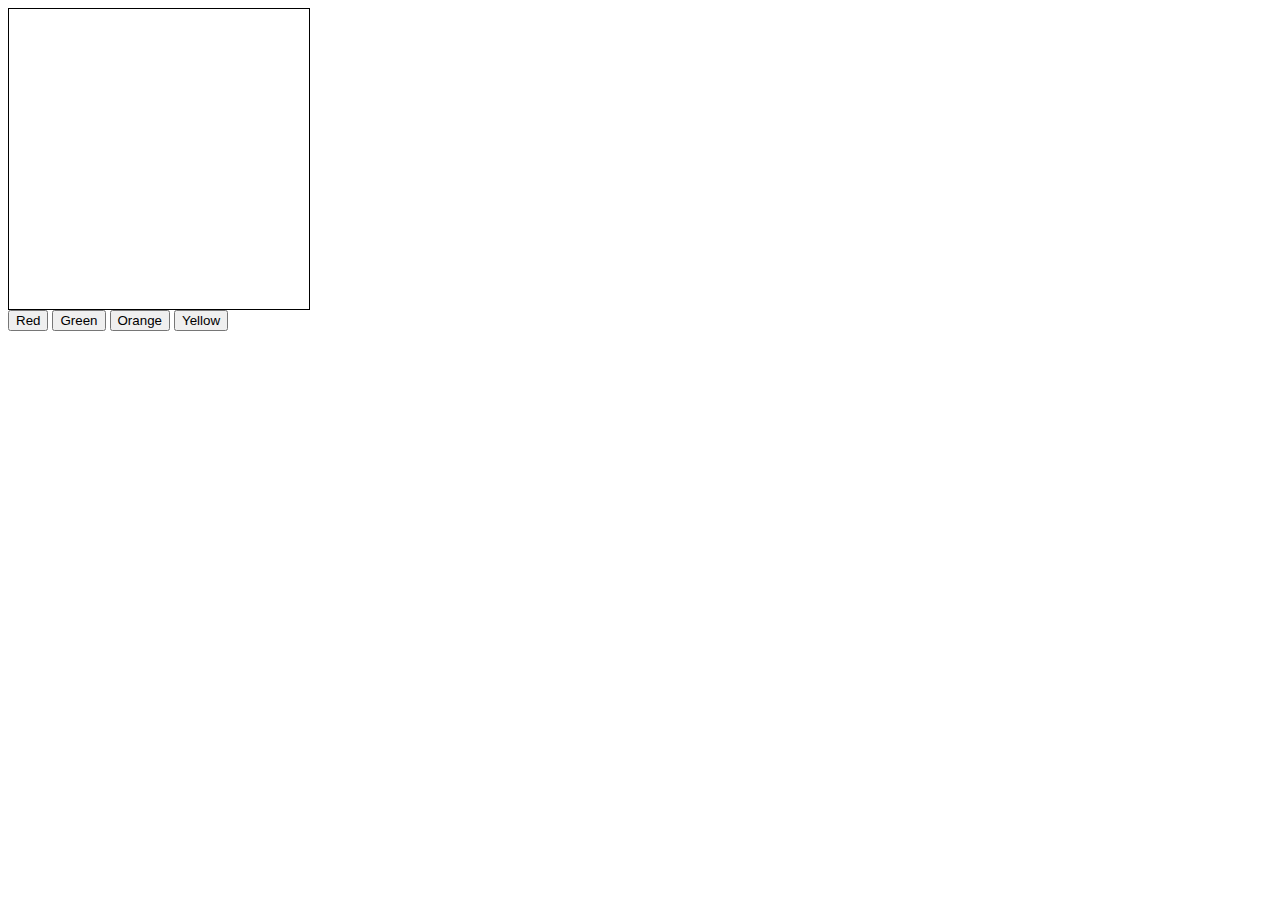
<file: Claysys Day 3/JS Concepts/Demo.html>
<!DOCTYPE html>
<html lang="en">
<head>
    <meta charset="UTF-8">
    <meta http-equiv="X-UA-Compatible" content="IE=edge">
    <meta name="viewport" content="width=device-width, initial-scale=1.0">
    <title>Document</title>
    <style>
        #screen{
            width:300px;
            height:300px;
            border:solid 1px;
        }
    </style>
</head>
<body>
    <div id="screen">

    </div>
    <button onclick="color('red')">Red</button>
    <button  onclick="color('green')">Green</button>
    <button  onclick="color('orange')">Orange</button>
    <button  onclick="color('yellow')">Yellow</button>

    <script>
        function color(col)
        {
            document.getElementById("screen").style.background=col
        }
    </script>
</body>
</html>
</file>
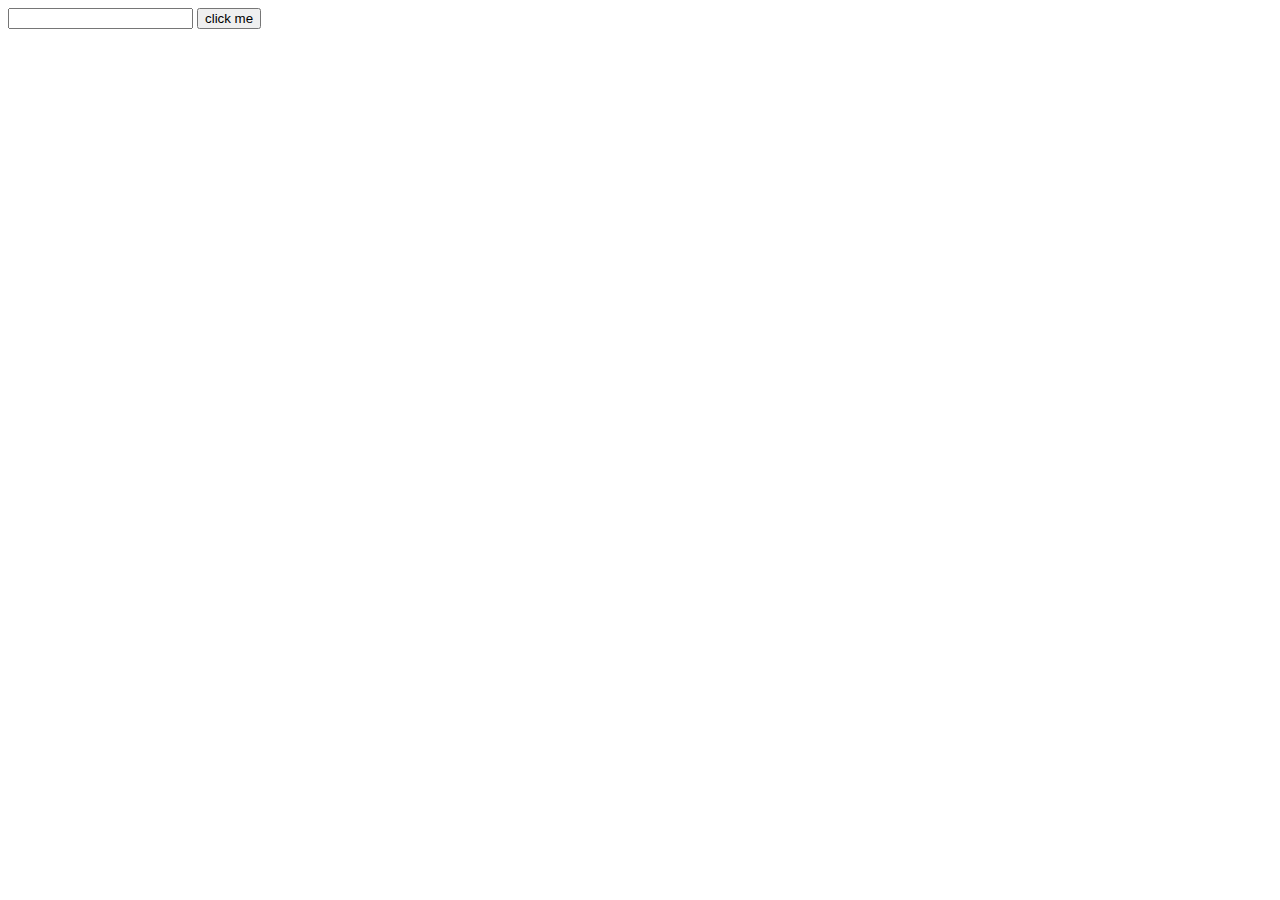
<file: Claysys Day 3/JS Concepts/Demo1.html>
<!DOCTYPE html>
<html lang="en">
<head>
    <meta charset="UTF-8">
    <meta http-equiv="X-UA-Compatible" content="IE=edge">
    <meta name="viewport" content="width=device-width, initial-scale=1.0">
    <title>Document</title>
</head>
<body>
    <input type="text" id="inp">
    <button onclick="display()">click me</button>
    <h1 id="display-head"></h1>

    <script>
        function display()
        {
            var text=document.getElementById("inp").value
            document.getElementById("display-head").innerHTML=text

            if(text=="Barcelona"){
                alert("More Than A Club")
            }
            else if( text=="Messi"){
                alert("GOAT")
            }
            
        }   
     </script>
</body>
</html>
</file>
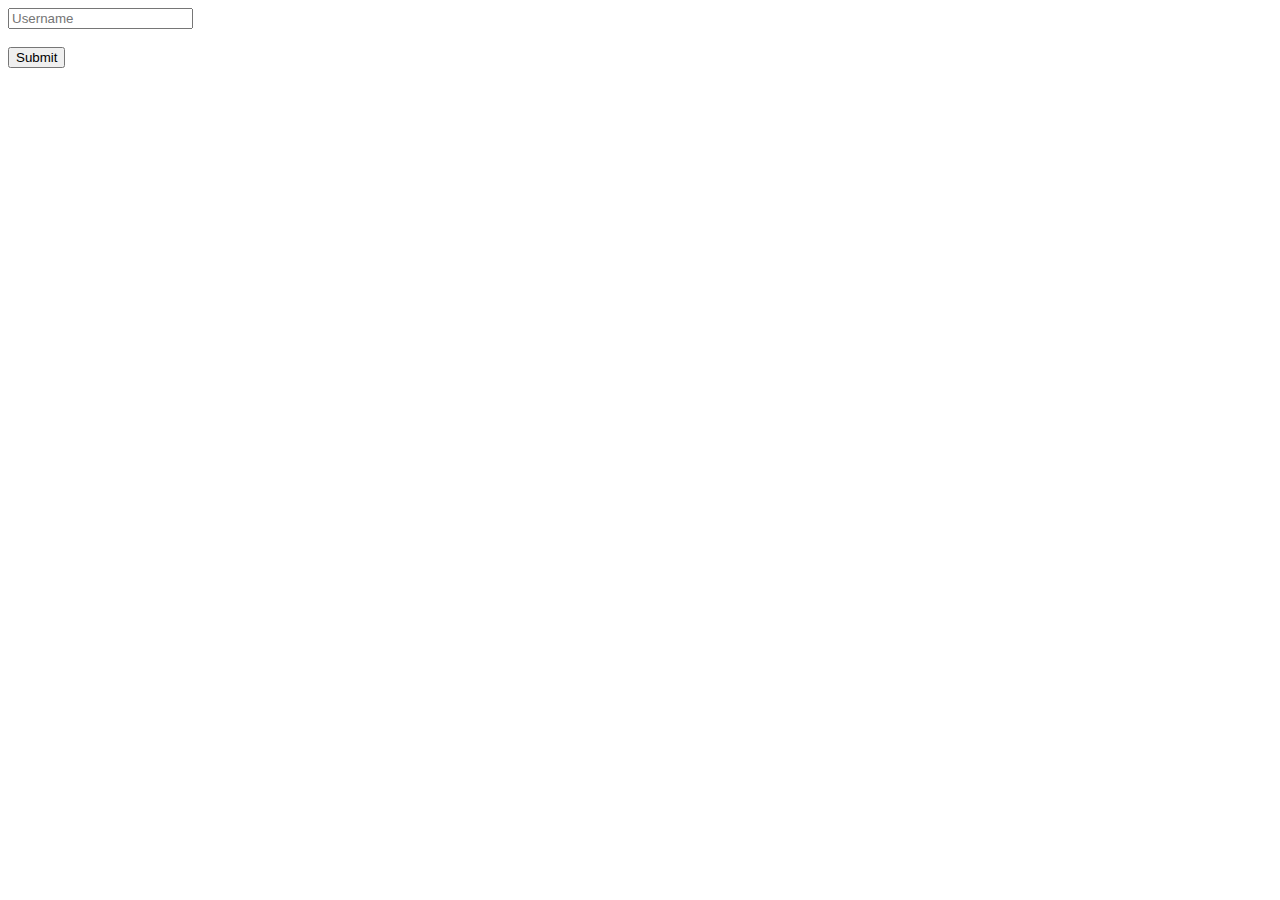
<file: Claysys Day 3/JS Concepts/RegEx.html>
<!DOCTYPE html>
<html lang="en">
<head>
    <meta charset="UTF-8">
    <meta name="viewport" content="width=device-width, initial-scale=1.0">
    <title>Document</title>
    <script type="text/javascript">
        /*
        Regular expressiins are used to perform powerful pattern-matching and
        search-and-replace functions on text.

        */
       function validate()
       {
        var username =document.getElementById("uname").value;
        var regex=/E00/;
        if(regex.test(username)){
            alert("Valid username")
        }
        else{
            alert("Invalid Username")
        }
       }
    </script>
</head>
<body>
    <form>
        <input id="uname" placeholder="Username" type="text"/><br>
        <label id="Ibluser" style="color:Red;visibility:hidden;">Invalid Username</label>
        <br>

        <button onclick="validate()" type="button">Submit</button>
    </form>
    
</body>
</html>
</file>
